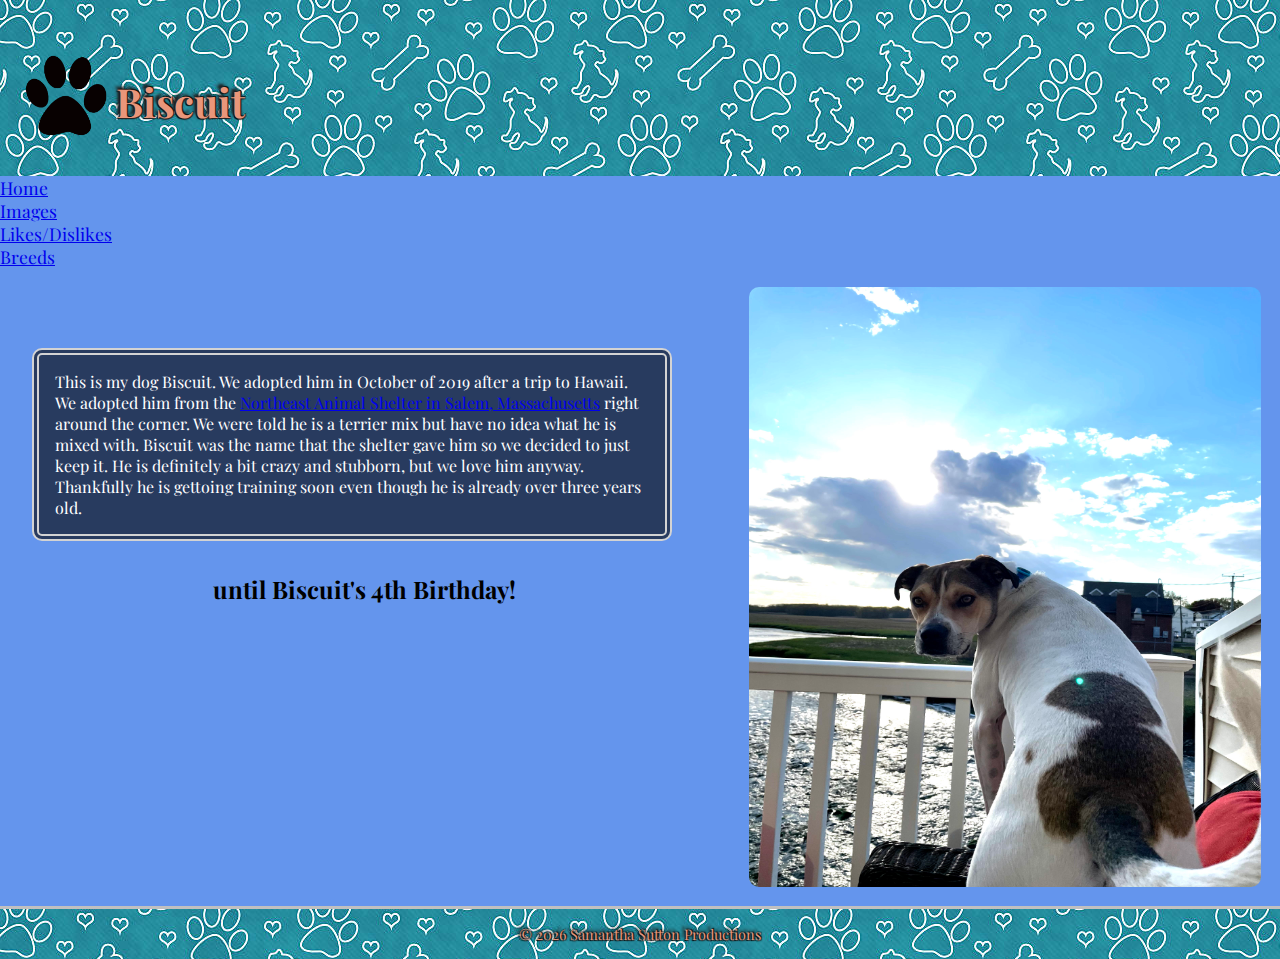
<file: index.html>
<!DOCTYPE html>
<html lang="en">

<head>
  <meta charset="UTF-8">
  <meta http-equiv="X-UA-Compatible" content="IE=edge">
  <meta name="viewport" content="width=device-width, initial-scale=1.0">
<!-- google font -->
  <link rel="preconnect" href="https://fonts.googleapis.com">
  <link rel="preconnect" href="https://fonts.gstatic.com" crossorigin>
  <link href="https://fonts.googleapis.com/css2?family=Lobster+Two&family=Playfair+Display&family=Satisfy&display=swap"
    rel="stylesheet">
<!-- bootstrap and main.css stylesheet -->
  <link href="https://cdn.jsdelivr.net/npm/bootstrap@5.1.3/dist/css/bootstrap.min.css" rel="stylesheet"
    integrity="sha384-1BmE4kWBq78iYhFldvKuhfTAU6auU8tT94WrHftjDbrCEXSU1oBoqyl2QvZ6jIW3" crossorigin="anonymous">
  <link rel="stylesheet" href="styles/main.css">
<!-- favicon -->
  <link rel="icon" href="images/logoimg.png">
  <title>Biscuit</title>
</head>

<body>
  <header class="clearfix">
    <a href="index.html"><img id="logoimg" src="images/logoimg.png"></a>
    <h2>Biscuit</h2>
  </header>
  <!-- bootstrap navbar -->
  <nav class="navbar navbar-expand-sm bg-light">
    <div class="container-fluid">
      <ul class="navbar-nav">
        <li class="nav-item">
          <a class="nav-link active" href="index.html">Home</a>
        </li>
        <li class="nav-item">
          <a class="nav-link" href="imagegallery.html">Images</a>
        </li>
        <li class="nav-item">
          <a class="nav-link" href="likesdislikes.html">Likes/Dislikes</a>
        </li>
        <li class="nav-item">
          <a class="nav-link" href="breeds.html">Breeds</a>
        </li>
      </ul>
    </div>
  </nav>
  <!-- <nav id="nav_list">
        <ul>
            <li><a href="#vid1">Harry's House Preview</a></li>
            <li><a href="#vid2">Treat People With Kindness</a></li>
            <li><a href="#vid3">Grammy's Performance</a></li>
            <li><a href="#vid4">Falling - 2020</a></li>
            <li><a href="#vid5">Kiwi - 2017</a></li>
        </ul>
    </nav> 
    -->
  <main>
    <!-- left side text box -->
    <section class="home">
      <p>This is my dog Biscuit. We adopted him in October of 2019 after a trip to Hawaii. We adopted him from the
        <a href="https://www.northeastanimalshelter.org/" target="blank">Northeast Animal Shelter in Salem, Massachusetts</a> right around the corner. We were told he is a terrier mix but
        have no idea what he is mixed with. Biscuit was the name that the shelter gave him so we decided to
        just keep it. He is definitely a bit crazy and stubborn, but we love him anyway. Thankfully he is gettoing
        training soon even though he is already over three years old. </p>
    </section>
    <!-- right side image -->
    <aside>
      <img src="images/homeb.jpg" class="homeimg">
    </aside>
<!-- countdown -->
    <div class="container mt-3">
      <div class="mt-4 p-5  text-white rounded">
          <h1 id="demo"></h1>
          <h2>until Biscuit's 4th Birthday!</h2>
      </div>
    </div>
<!-- scroll to top button -->
    <div><button onclick="topFunction()" id="cornerbtn" title="Go to top">Return To Top</button></div>

    <script>
      // When the user scrolls down 800px from the top of the document, show the button
      window.onscroll = function () { scrollFunction() };

      function scrollFunction() {
        if (document.body.scrollTop > 800 || document.documentElement.scrollTop > 800) {
          document.getElementById("cornerbtn").style.display = "block";
        } else {
          document.getElementById("cornerbtn").style.display = "none";
        }
      }

      // When the user clicks on the button, scroll to the top of the document
      function topFunction() {
        document.body.scrollTop = 0;
        document.documentElement.scrollTop = 0;
      }
    </script>

  </main>
<!-- get current year -->
  <script>
    window.onload = function () {
      var d = new Date();
      document.getElementById("copyright").innerHTML = d.getFullYear();
    }
  </script>
  <footer>
    <p>&copy; <span id="copyright"></span> Samantha Sutton Productions</p>
  </footer>
  <!-- countdown javascript  -->
  <script>
    // Set the date we're counting down to
    var countDownDate = new Date("February 14, 2023 00:00:00").getTime();

    // Update the count down every 1 second
    var x = setInterval(function () {

      // Get today's date and time
      var now = new Date().getTime();

      // Find the distance between now and the count down date
      var distance = countDownDate - now;

      // Time calculations for days, hours, minutes and seconds
      var days = Math.floor(distance / (1000 * 60 * 60 * 24));
      var hours = Math.floor((distance % (1000 * 60 * 60 * 24)) / (1000 * 60 * 60));
      var minutes = Math.floor((distance % (1000 * 60 * 60)) / (1000 * 60));
      var seconds = Math.floor((distance % (1000 * 60)) / 1000);

      // Output the result in an element with id="demo"
      document.getElementById("demo").innerHTML = days + " days, " + hours + " hours, "
        + minutes + " minutes, and " + seconds + " seconds ";

      // If the count down is over, write some text 
      if (distance < 0) {
        clearInterval(x);
        document.getElementById("demo").innerHTML = "EXPIRED";
      }
    }, 1000);
  </script>
  <!-- bootstrap -->
  <script src="https://cdn.jsdelivr.net/npm/bootstrap@5.1.3/dist/js/bootstrap.bundle.min.js"
    integrity="sha384-ka7Sk0Gln4gmtz2MlQnikT1wXgYsOg+OMhuP+IlRH9sENBO0LRn5q+8nbTov4+1p"
    crossorigin="anonymous"></script>
</body>

</html>
</file>
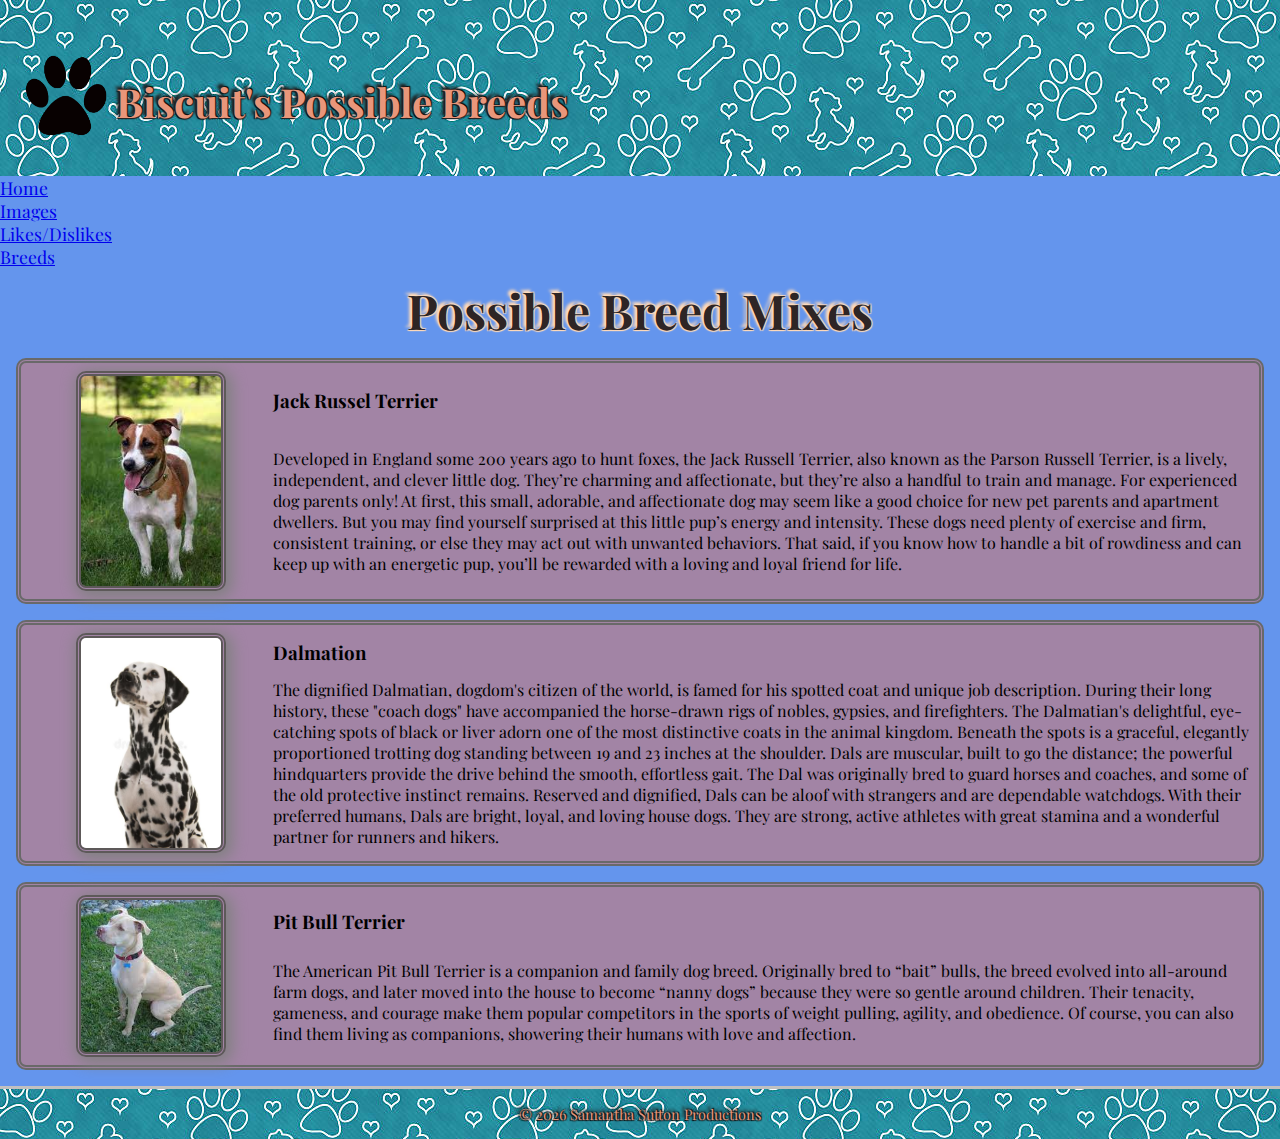
<file: breeds.html>
<!DOCTYPE html>
<html lang="en">

<head>
    <meta charset="UTF-8">
    <meta http-equiv="X-UA-Compatible" content="IE=edge">
    <meta name="viewport" content="width=device-width, initial-scale=1.0">
<!-- google fonts -->
    <link rel="preconnect" href="https://fonts.googleapis.com">
    <link rel="preconnect" href="https://fonts.gstatic.com" crossorigin>
    <link href="https://fonts.googleapis.com/css2?family=Lobster+Two&family=Playfair+Display&family=Satisfy&display=swap" rel="stylesheet">
<!-- bootstrap -->
    <link href="https://cdn.jsdelivr.net/npm/bootstrap@5.1.3/dist/css/bootstrap.min.css" rel="stylesheet" integrity="sha384-1BmE4kWBq78iYhFldvKuhfTAU6auU8tT94WrHftjDbrCEXSU1oBoqyl2QvZ6jIW3" crossorigin="anonymous">
    <!-- stylesheets -->
    <link rel="stylesheet" href="styles/main.css">
    <link rel="stylesheet" href="styles/breeds.css">
<!-- favicon -->
    <link rel="icon" href="images/logoimg.png">
    <title>Biscuit</title>
</head>

<body>
    <header class="clearfix">
      <!-- makes logo a link to homepage -->
      <a href="index.html"><img id="logoimg" src="images/logoimg.png"></a>
        <h2>Biscuit's Possible Breeds</h2>
    </header>
    <!-- bootstrap nav bar -->
    <nav class="navbar navbar-expand-sm bg-light">
        <div class="container-fluid">
          <ul class="navbar-nav">
            <li class="nav-item">
              <a class="nav-link active" href="index.html">Home</a>
            </li>
            <li class="nav-item">
              <a class="nav-link" href="imagegallery.html">Images</a>
            </li>
            <li class="nav-item">
              <a class="nav-link" href="likesdislikes.html">Likes/Dislikes</a>
            </li>
            <li class="nav-item">
              <a class="nav-link" href="breeds.html">Breeds</a>
            </li>
          </ul>
        </div>
      </nav>
    <!-- <nav id="nav_list">
        <ul>
            <li><a href="#vid1">Harry's House Preview</a></li>
            <li><a href="#vid2">Treat People With Kindness</a></li>
            <li><a href="#vid3">Grammy's Performance</a></li>
            <li><a href="#vid4">Falling - 2020</a></li>
            <li><a href="#vid5">Kiwi - 2017</a></li>
        </ul>
    </nav> 
    -->
    <main>
      <h1>Possible Breed Mixes</h1>
      <!-- list of each breed and descriiption in own boxes -->
       <div class="breeds">
         <div class="breed">
           <img src="images/jackrussel.jpeg" alt="" class="thumbnail">
           <h3 class="name">Jack Russel Terrier</h3>
           <p class="description">Developed in England some 200 years ago to hunt foxes, the Jack Russell Terrier, also known as the Parson Russell Terrier, is a lively, independent, and clever little dog. They’re charming and affectionate, but they’re also a handful to train and manage. For experienced dog parents only! At first, this small, adorable, and affectionate dog may seem like a good choice for new pet parents and apartment dwellers. But you may find yourself surprised at this little pup’s energy and intensity. These dogs need plenty of exercise and firm, consistent training, or else they may act out with unwanted behaviors. That said, if you know how to handle a bit of rowdiness and can keep up with an energetic pup, you’ll be rewarded with a loving and loyal friend for life.</p>
         </div>
         <div class="breed">
           <img src="images/dalmation.jpeg" alt="" class="thumbnail">
           <h3 class="name">Dalmation</h3>
           <p class="description">The dignified Dalmatian, dogdom's citizen of the world, is famed for his spotted coat and unique job description. During their long history, these "coach dogs" have accompanied the horse-drawn rigs of nobles, gypsies, and firefighters. The Dalmatian's delightful, eye-catching spots of black or liver adorn one of the most distinctive coats in the animal kingdom. Beneath the spots is a graceful, elegantly proportioned trotting dog standing between 19 and 23 inches at the shoulder. Dals are muscular, built to go the distance; the powerful hindquarters provide the drive behind the smooth, effortless gait. The Dal was originally bred to guard horses and coaches, and some of the old protective instinct remains. Reserved and dignified, Dals can be aloof with strangers and are dependable watchdogs. With their preferred humans, Dals are bright, loyal, and loving house dogs. They are strong, active athletes with great stamina and a wonderful partner for runners and hikers.</p>
         </div>
         <div class="breed">
           <img src="images/pitbull.jpeg" alt="" class="thumbnail">
           <h3 class="name">Pit Bull Terrier</h3>
           <p class="description">The American Pit Bull Terrier is a companion and family dog breed. Originally bred to “bait” bulls, the breed evolved into all-around farm dogs, and later moved into the house to become “nanny dogs” because they were so gentle around children. Their tenacity, gameness, and courage make them popular competitors in the sports of weight pulling, agility, and obedience. Of course, you can also find them living as companions, showering their humans with love and affection.</p>
         </div>
       </div>
          <aside>
            
          </aside>
          <!-- scroll to top button -->
        <div><button onclick="topFunction()" id="cornerbtn" title="Go to top">Return To Top</button></div>

        <script>
            // When the user scrolls down 800px from the top of the document, show the button
             window.onscroll = function() {scrollFunction()};
         
             function scrollFunction() {
               if (document.body.scrollTop > 800 || document.documentElement.scrollTop > 800) {
                 document.getElementById("cornerbtn").style.display = "block";
               } else {
                 document.getElementById("cornerbtn").style.display = "none";
               }
             }
         
             // When the user clicks on the button, scroll to the top of the document
             function topFunction() {
               document.body.scrollTop = 0;
               document.documentElement.scrollTop = 0;
             }
         </script>

    </main>
    <!-- gets current year -->
    <script>
        window.onload = function() {
            var d = new Date();
            document.getElementById("copyright").innerHTML = d.getFullYear();
        }
    </script>
    <footer>
        <p>&copy; <span id="copyright"></span> Samantha Sutton Productions</p>
    </footer>
<!-- bootstrap -->
<script src="https://cdn.jsdelivr.net/npm/bootstrap@5.1.3/dist/js/bootstrap.bundle.min.js" integrity="sha384-ka7Sk0Gln4gmtz2MlQnikT1wXgYsOg+OMhuP+IlRH9sENBO0LRn5q+8nbTov4+1p" crossorigin="anonymous"></script>
</body>

</html>
</file>
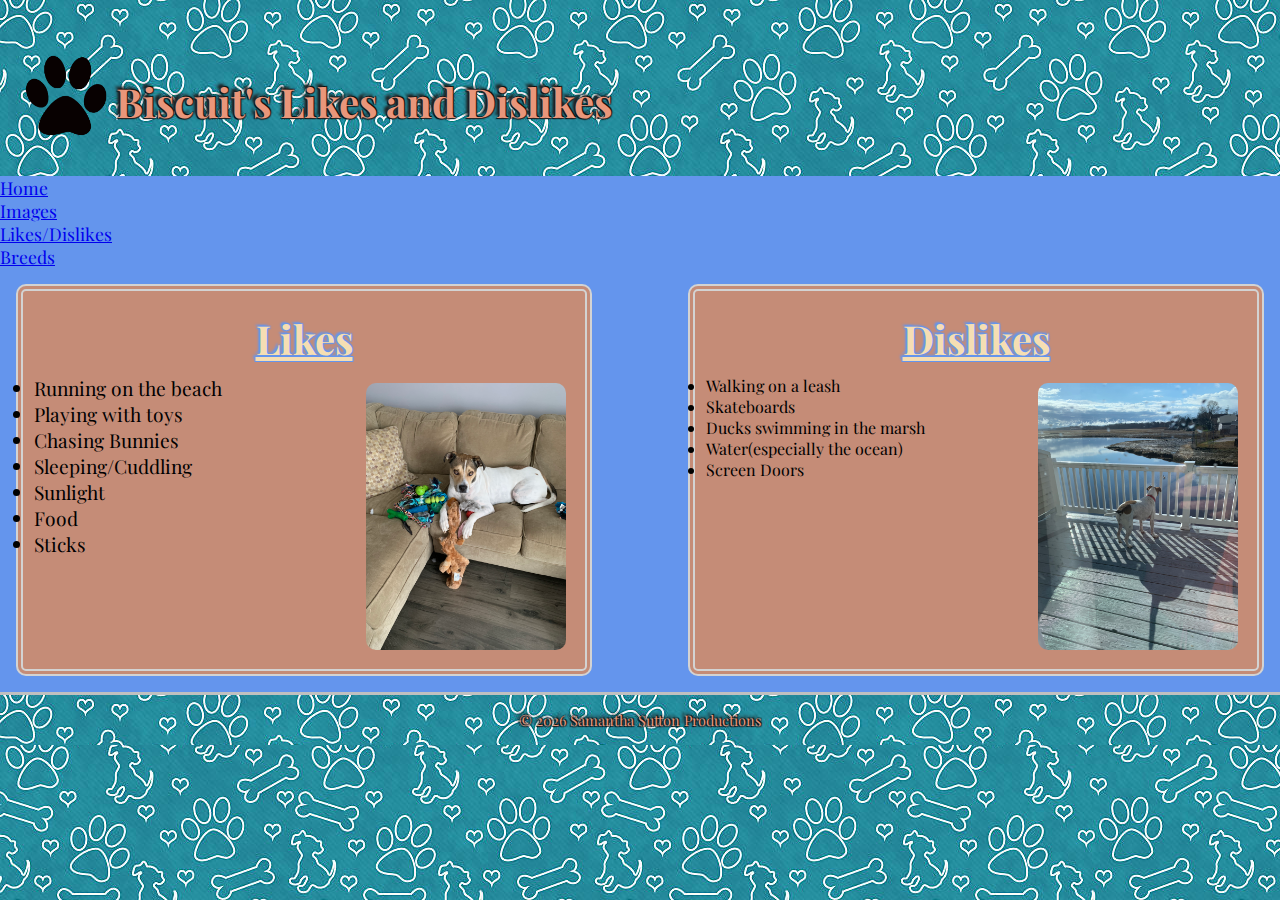
<file: likesdislikes.html>
<!DOCTYPE html>
<html lang="en">

<head>
  <meta charset="UTF-8">
  <meta http-equiv="X-UA-Compatible" content="IE=edge">
  <meta name="viewport" content="width=device-width, initial-scale=1.0">
<!-- google fonts -->
  <link rel="preconnect" href="https://fonts.googleapis.com">
  <link rel="preconnect" href="https://fonts.gstatic.com" crossorigin>
  <link href="https://fonts.googleapis.com/css2?family=Lobster+Two&family=Playfair+Display&family=Satisfy&display=swap"
    rel="stylesheet">
<!-- bootstap and other css stylesheets -->
  <link href="https://cdn.jsdelivr.net/npm/bootstrap@5.1.3/dist/css/bootstrap.min.css" rel="stylesheet"
    integrity="sha384-1BmE4kWBq78iYhFldvKuhfTAU6auU8tT94WrHftjDbrCEXSU1oBoqyl2QvZ6jIW3" crossorigin="anonymous">
  <link rel="stylesheet" href="styles/main.css">
  <link rel="stylesheet" href="styles/likesdislikes.css">
<!-- favicon -->
  <link rel="icon" href="images/logoimg.png">
  <title>Biscuit</title>
</head>

<body>
  <header class="clearfix">
    <a href="index.html"><img id="logoimg" src="images/logoimg.png"></a>
    <h2>Biscuit's Likes and Dislikes</h2>
  </header>
  <!-- bootstrap navbar -->
  <nav class="navbar navbar-expand-sm bg-light">
    <div class="container-fluid">
      <ul class="navbar-nav">
        <li class="nav-item">
          <a class="nav-link active" href="index.html">Home</a>
        </li>
        <li class="nav-item">
          <a class="nav-link" href="imagegallery.html">Images</a>
        </li>
        <li class="nav-item">
          <a class="nav-link" href="likesdislikes.html">Likes/Dislikes</a>
        </li>
        <li class="nav-item">
          <a class="nav-link" href="breeds.html">Breeds</a>
        </li>
      </ul>
    </div>
  </nav>
  <!-- <nav id="nav_list">
        <ul>
            <li><a href="#vid1">Harry's House Preview</a></li>
            <li><a href="#vid2">Treat People With Kindness</a></li>
            <li><a href="#vid3">Grammy's Performance</a></li>
            <li><a href="#vid4">Falling - 2020</a></li>
            <li><a href="#vid5">Kiwi - 2017</a></li>
        </ul>
    </nav> 
    -->
  <main>
    <!-- left box - likes list and image -->
    <section class="likes">
      <h2>Likes</h2>
      <ul class="listItems">
        <li>Running on the beach</li>
        <li>Playing with toys</li>
        <li>Chasing Bunnies</li>
        <li>Sleeping/Cuddling</li>
        <li>Sunlight</li>
        <li>Food</li>
        <li>Sticks</li>
      </ul>
      <div class="image1">
        <img src="images/btoy.jpg">
      </div>
    </section>
    <!-- right box - dislikes list and image -->
    <aside class="dislikes">
      <h2>Dislikes</h2>
      <ul class="listItems">
        <li>Walking on a leash</li>
        <li>Skateboards</li>
        <li>Ducks swimming in the marsh</li>
        <li>Water(especially the ocean)</li>
        <li>Screen Doors</li>
      </ul>
      <div class="image1">
        <img src="images/bducks.jpg">
      </div>
    </aside>
<!-- scroll to top button -->
    <div><button onclick="topFunction()" id="cornerbtn" title="Go to top">Return To Top</button></div>

    <script>
      // When the user scrolls down 800px from the top of the document, show the button
      window.onscroll = function () { scrollFunction() };

      function scrollFunction() {
        if (document.body.scrollTop > 800 || document.documentElement.scrollTop > 800) {
          document.getElementById("cornerbtn").style.display = "block";
        } else {
          document.getElementById("cornerbtn").style.display = "none";
        }
      }

      // When the user clicks on the button, scroll to the top of the document
      function topFunction() {
        document.body.scrollTop = 0;
        document.documentElement.scrollTop = 0;
      }
    </script>

  </main>
  <!-- get current year -->
  <script>
    window.onload = function () {
      var d = new Date();
      document.getElementById("copyright").innerHTML = d.getFullYear();
    }
  </script>
  <footer>
    <p>&copy; <span id="copyright"></span> Samantha Sutton Productions</p>
  </footer>
<!-- bootstrap javascript -->
  <script src="https://cdn.jsdelivr.net/npm/bootstrap@5.1.3/dist/js/bootstrap.bundle.min.js"
    integrity="sha384-ka7Sk0Gln4gmtz2MlQnikT1wXgYsOg+OMhuP+IlRH9sENBO0LRn5q+8nbTov4+1p"
    crossorigin="anonymous"></script>
</body>

</html>
</file>
<file: styles/main.css>
*{
    margin: 0;
    padding: 0;
    box-sizing: border-box;
}
.clearfix::after {
    content: "";
    clear: both;
    display: table;
}
nav{
    font-size: 110%;
}
html{
    background-attachment: fixed;
    background-image: url(../images/backgroundimg.jpeg);
}
body{
    background-color: cornflowerblue;
    font-family: 'Playfair Display', serif;
}
header{
    background-image: url(../images/backgroundimg.jpeg);
    padding: 30px 0;
    /*background-image: linear-gradient(to right, cornflowerblue , tan);*/
}
header h2{
    color:darksalmon;
    font-size: 250%;
    margin-top: 45px;
    text-shadow: 4px  1px black;
    text-shadow: 1px 1px 1px rgb(43, 40, 40), -3px -3px 3px rgb(32, 31, 31), -1px 1px 1px black, 1px -1px 1px black;
}
/* logo paw */
#logoimg{
    max-width: 100px;
    width: 100%;
    float: left;
    border: 1px;
    margin-left: 1em;
    margin-top: 1em;
    padding: .5em;
}
/* text box formatting to the left of img */
.home{
    background-color: rgba(0,0,0,.6);
    width: 75%;
    color: white;
    float: left;
    margin: 2em;
    padding: 1em;
    width: 50%;
    border: 7px double lightgray;
    border-radius: 10px;
    margin-top: 5em;
}
/* image to the right of text */
.homeimg{
    margin: 1.2em;
    border-radius: 10px;
    float: right;
    width: 40%;
    max-height: 600px;
} 
/* return to top button */
#cornerbtn {
    display: none; /* Hidden by default */
    position: fixed;
    left: 5px;
    bottom: 150px;
    z-index: 99; /* Make sure it does not overlap */
    border: 1px solid black;
    outline: none; /* Remove outline */
    font-weight: bold;
    cursor: pointer; /* Add a mouse pointer on hover */
    padding: .5em .5em;
    margin: 0 1em 3px 0;
    font-size: 100%;
    border-radius: 5px;
    background-color: rgba(0,0,0,.6);
    color: white;
    transition: all .5s;
 }
 #cornerbtn:hover {
    background-color: rgba(0,0,0,1);
    color: lightcyan;
    border: 1px solid lightcyan;
 }
 /* countdown formatting */
.container{
    margin-left: 0;
    text-align: center;
}

 
footer{
    clear: both;
    background-image: url(../images/backgroundimg.jpeg);
    bottom: 0;
    left: 0;
    width: 100%;
    background-color: powderblue;
    padding: 15px 0;
    border-top: 3px solid silver;
    /*background-image: linear-gradient(to right, pink , lightcyan);*/
}
footer p{
    text-align: center;
    font-size: 90%;
    color:darksalmon;
    text-shadow: 4px  1px black;
    text-shadow: 1px 1px 1px rgb(43, 40, 40), -3px -3px 3px rgb(32, 31, 31), -1px 1px 1px black, 1px -1px 1px black;
}
/* responsive to make everything one column with no outlines*/
@media only screen and (max-width: 800px) {
    header{
        text-align: center;
    }
    #logoimg{
        float: none;
        display: block;
        margin: 0 auto;
    }
    section{
        float: none;
        width: 100%;
        margin-top: 0;
    }
    article{
        margin: 0;
        width: 100%;
    }
    aside{
        float: none;
        margin: 0;
    }
    .home{
        clear: both;
        margin: 0;
        border: none;
        width: 100%;
        border-radius: 0;
    }
    .homeimg{
        margin: 0;
        border-radius: 0;
        width: 100%;
        max-width: none;
        max-height: 750px;
    }
  }
  /* fix margins so photo doesn't go below text with float */
  @media only screen and (max-width: 1030px) {
    .home{
       margin-right: 0;
    }
    /* put countdown below text and photo so it doesn't float under  */
    .container{
        clear: both;
        margin: 0 auto;
    }
  }
</file>
<file: styles/breeds.css>
h1{
    font-size: 300%;
    margin: 10px;
    color: rgb(46, 37, 37);
    text-align: center;
    text-shadow: 1px 1px 1px peachpuff, -3px -3px 3px peachpuff, -1px 1px 1px peachpuff, 1px -1px 1px peachpuff;
}
/* all the breed boxes */
.breeds{
    flex: 1 1 70vw;
}
/* each individual breed box's contents */
.breed{
    background-color:rgb(162, 132, 165);
    display: grid;
    margin: 1em;
    grid-template-columns: 20% 80%;
    grid-template-areas: 
    'thumbnail name'
    'thumbnail description';
    align-items: center;
    border: 5px double dimgray;
    padding: .5em;
    border-radius: 10px;
}
/* images in each box */
.thumbnail {
    max-width: 150px;
    width: 100%;
    grid-area: thumbnail;
    align-self: center;
    justify-self: center;
    border: 5px double rgb(93, 89, 89);
    border-radius: 10px;
    box-shadow: 3px 3px 15px 3px gray;
}
/* puts images on top of descriptions so they dont get too small and disproportionate */
@media only screen and (max-width: 800px) {
    .thumbnail{
        grid-area: 
        'thumbnail'
        'name'
        'description';
        width: 100%;
    }
    .breed{
        grid-template-columns: 100%;
        grid-template-areas: 
        'thumbnail'
        'name'
        'description';
    }
}
</file>
<file: styles/likesdislikes.css>
/* keeps likes container on left*/
.likes{
    float: left;
}
/* aligns ul to left of container */
.listItems{
    float: left;
    width: 50%;
}
/* aligns image to right of container next to ul */
.image1{
    width: 45%; 
    float: right;
    margin-left: 0;
}
/* likes and dislikes title text */
.likes h2, .dislikes h2{
    text-align: center;
    text-decoration: underline;
    font-size: 250%;
    margin: 10px;
    color: wheat;
    text-align: center;
    text-shadow: 1px 1px 1px cornflowerblue, -2px -2px 2px cornflowerblue, -1px 1px 1px cornflowerblue, 1px -1px 1px cornflowerblue;
}
/* background containers of each likes and dislikes box */
.likes, .dislikes{
    width: 45%;
    background-color: rgb(197, 140, 119);
    margin: 1em;
    padding: .7em;
    border: 7px double lightgray;
    border-radius: 10px;
}
.dislikes{
    float: right;
}
div img{
    max-width: 200px;
    float: right;
    border-radius: 10px;
    margin: .5em;
    margin-left: 115px;
}
section ul li{
    font-size: 120%;
}
/* responsiveness for phone screens so image and text don't overlap */
/* puts image below ul */
@media only screen and (max-width: 441px){
    .likes, .dislikes{
        float: none;
        width: 100%;
        margin: 0;
        margin-top: 10px;
        border: none;
        border-radius: 0;
        height: 38em;
    }
    .listItems{
        float: none;
        width: 100%;
    }
    .image1{
        clear: right;
        margin: 0 auto;
        width: 100%;
        margin-right: 5em;
    }
    img{
        border-radius: 0;
    }
}
/* respoinsiveness to put likes and dislikes into one column*/
@media only screen and (min-width: 441px) and (max-width: 800px) {
    .likes, .dislikes{
        float: none;
        width: 100%;
        margin: 0;
        margin-top: 10px;
        border: none;
        border-radius: 0;
        height: 25em;
    }
    .listItems{
        float: left;
        width: 50%;
    }
    .image1{
        margin: 0;
        width: 50%;
        float: right;
    }
    img{
        margin: 0px;
        border-radius: 0;
    }
    
}
/* resposiveness to put images below text when they start to overlap */
/* still in two column layout */
@media only screen and (min-width: 801px) and (max-width: 1030px){
    .image1, .listItems{
        float: none;
    }
    .listItems{
        width: 100%;
    }
    .image1{
        margin: 0 5em;
    }
}
</file>
